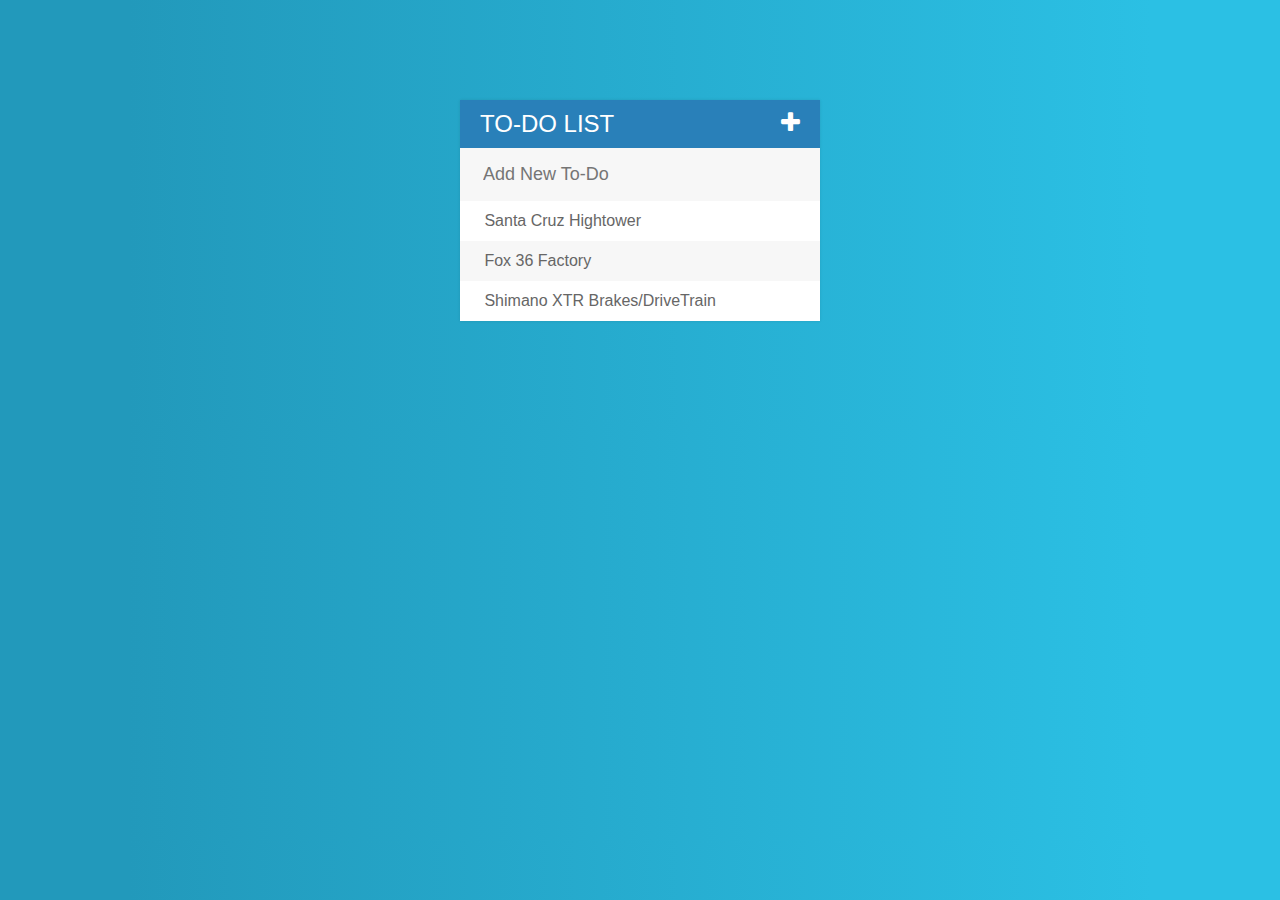
<file: index.html>
<!DOCTYPE html>
<html>
    <head>
        <title>To Do List</title>
        
        <!--jQuery-->
        <script type="text/javascript" src="assets/js/lib/jquery-3.1.1.min.js"></script>
        <link rel="stylesheet" type="text/css" href="assets/css/todo.css">
        
        <!--Font Awesome-->
        <link href="https://maxcdn.bootstrapcdn.com/font-awesome/4.7.0/css/font-awesome.min.css" rel="stylesheet" integrity="sha384-wvfXpqpZZVQGK6TAh5PVlGOfQNHSoD2xbE+QkPxCAFlNEevoEH3Sl0sibVcOQVnN" crossorigin="anonymous">
        
    </head>
    <body>
        <div id="container">
            
            <h1>To-Do List <i class="fa fa-plus"></i></h1>
            
            <input type="text" placeholder="Add New To-Do">
            
            <ul>
                <li><span><i class="fa fa-trash"></i></span> Santa Cruz Hightower</li>
                
                <li><span><i class="fa fa-trash"></i></span> Fox 36 Factory</li>
                
                <li><span><i class="fa fa-trash"></i></span> Shimano XTR Brakes/DriveTrain</li>
            
            </ul>
        
        </div>
        
    <script type="text/javascript" src="assets/js/todo.js"></script>
    </body>
</html>
</file>
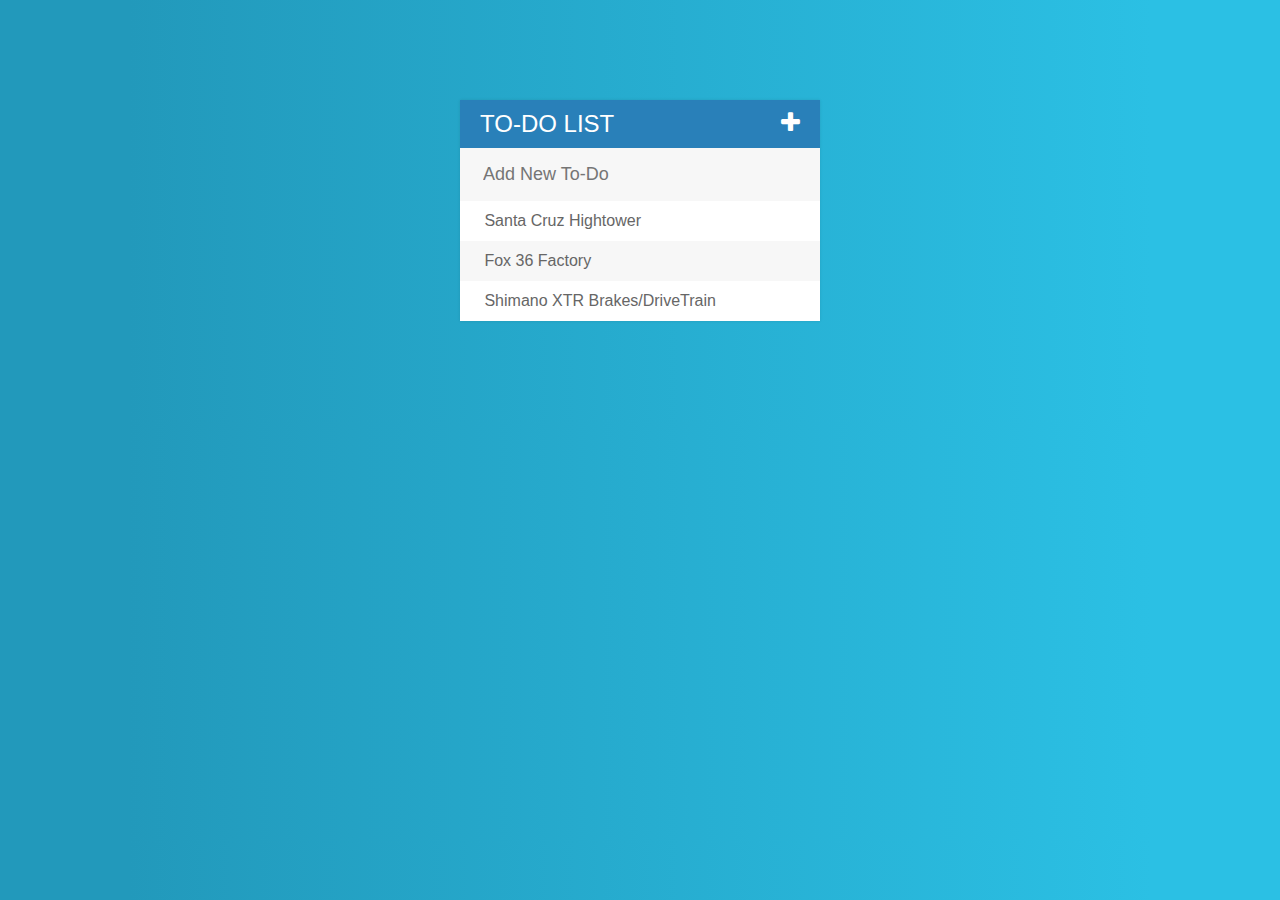
<file: index_app.html>
<!DOCTYPE html>
<html>
    <head>
        <title>To Do List</title>
        
        <!--jQuery-->
        <script type="text/javascript" src="assets/js/lib/jquery-3.1.1.min.js"></script>
        <link rel="stylesheet" type="text/css" href="assets/css/todo.css">
        
        <!--Font Awesome-->
        <link href="https://maxcdn.bootstrapcdn.com/font-awesome/4.7.0/css/font-awesome.min.css" rel="stylesheet" integrity="sha384-wvfXpqpZZVQGK6TAh5PVlGOfQNHSoD2xbE+QkPxCAFlNEevoEH3Sl0sibVcOQVnN" crossorigin="anonymous">
        
    </head>
    <body>
        <div id="container">
            
            <h1>To-Do List <i class="fa fa-plus"></i></h1>
            
            <input type="text" placeholder="Add New To-Do">
            
            <ul>
                <li><span><i class="fa fa-trash"></i></span> Santa Cruz Hightower</li>
                
                <li><span><i class="fa fa-trash"></i></span> Fox 36 Factory</li>
                
                <li><span><i class="fa fa-trash"></i></span> Shimano XTR Brakes/DriveTrain</li>
            
            </ul>
        
        </div>
        
    <script type="text/javascript" src="assets/js/todo.js"></script>
    </body>
</html>
</file>
<file: assets/css/todo.css>
body {
    font-family: sans-serif;
    
    background: -webkit-linear-gradient(90deg, #2299BB 10%, #2BC0E4 90%);
    background: -moz-linear-gradient(90deg, #2299BB 10%, #2BC0E4 90%);
    background: -ms-linear-gradient(90deg, #2299BB 10%, #2BC0E4 90%);
    background: -o-linear-gradient(90deg, #2299BB 10%, #2BC0E4 90%);
    background: linear-gradient(90deg, #2299BB 10%, #2BC0E4 90%);
}

h1 {
    background: #2980b9;
    color: white;
    padding: 10px 20px;
    margin: 0;
    text-transform: uppercase;
    font-size: 24px;
    font-weight: normal; 
}

.fa-plus {
    float: right;
}

input {
    color: #2980b9;
    font-size: 18px;
    background-color: #f7f7f7;
    width: 100%;
    padding: 13px 13px 13px 20px;
    box-sizing: border-box;
    border: 3px solid rgba(0, 0, 0, 0);
}

input:focus {
    background: #fff;
    border: 3px solid #2980b9;
    outline: none;
}

ul {
    list-style: none;
    margin: 0;
    padding: 0;
}

li {
    background: #fff;
    height: 40px;
    line-height: 40px;
    color: #666;
}

li:nth-child(2n) {
    background: #f7f7f7;
}

span {
    background: #E74C3C;
    height: 40px;
    margin-right: 20px;
    text-align: center;
    color: white;
    width: 0px;
    display: inline-block;
    transition: 0.2s linear;
    opacity: 0;
}

li:hover span {
    width: 40px;
    opacity: 1.0;
}

#container {
    background: #f7f7f7;
    width: 360px;
    margin: 100px auto;
    box-shadow: 0 0 3px rgba(0,0,0,0.1);
}

.completed {
    color: gray;
    text-decoration: line-through;
}
</file>
